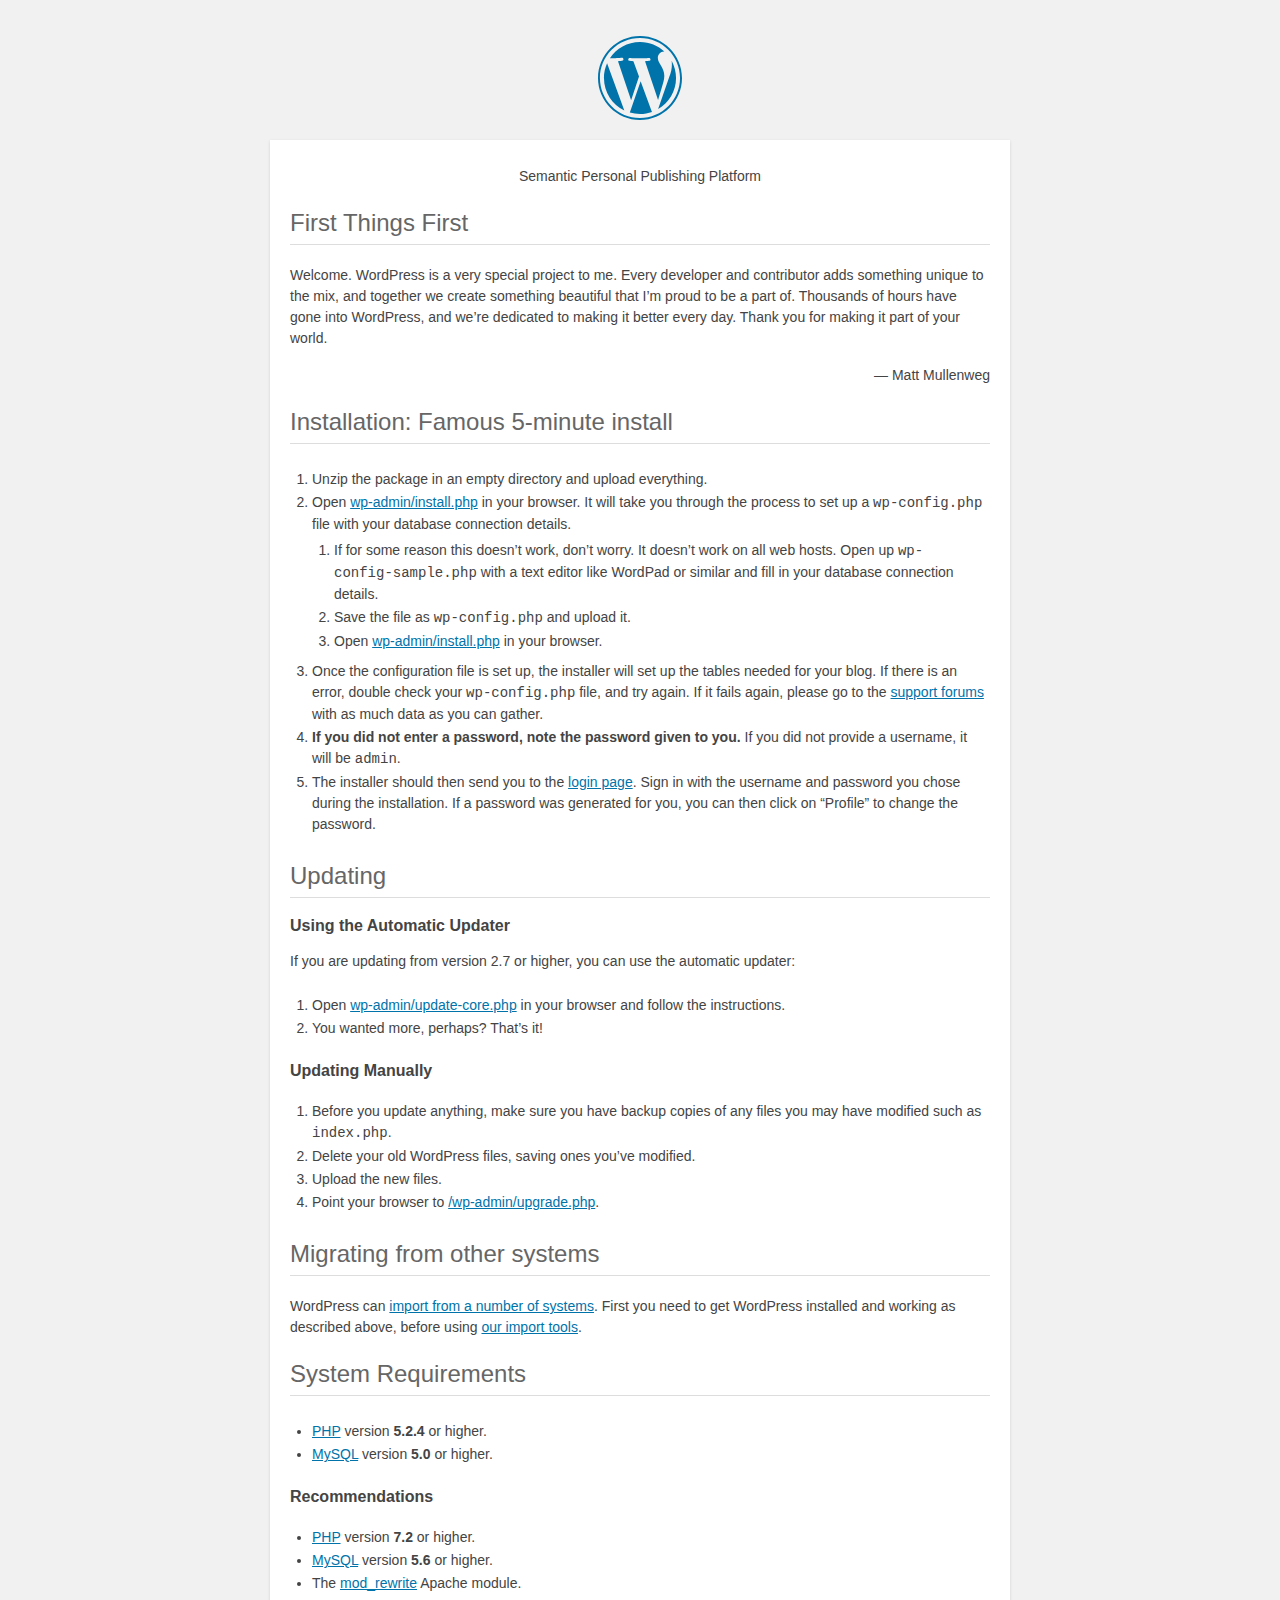
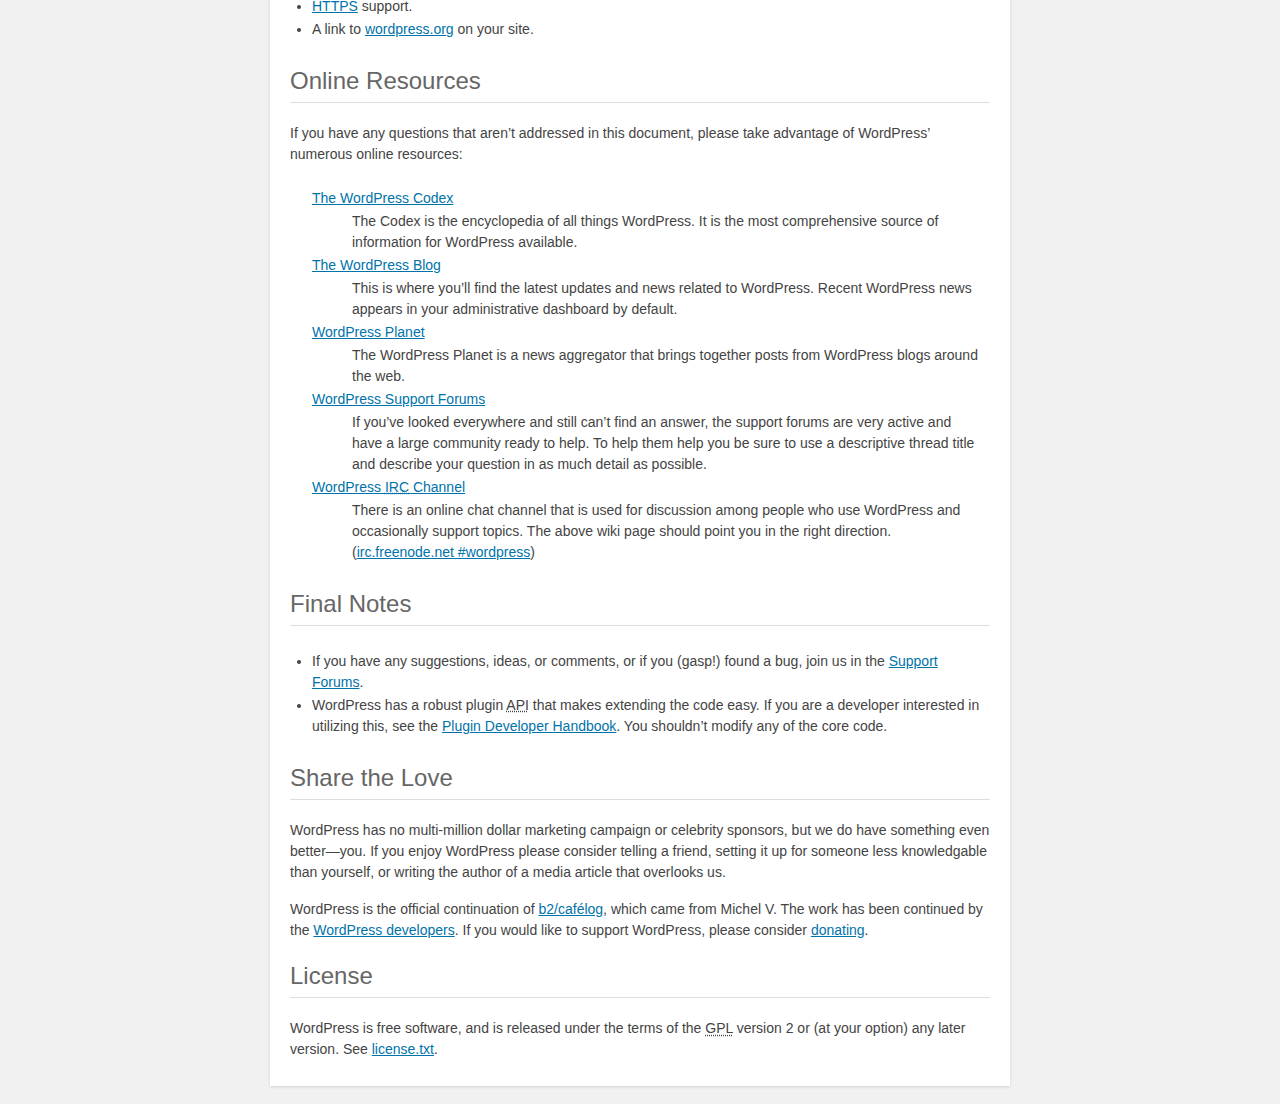
<file: wp-website/readme.html>
<!DOCTYPE html>
<html>
<head>
	<meta name="viewport" content="width=device-width" />
	<meta http-equiv="Content-Type" content="text/html; charset=utf-8" />
	<title>WordPress &#8250; ReadMe</title>
	<link rel="stylesheet" href="wp-admin/css/install.css?ver=20100228" type="text/css" />
</head>
<body>
<h1 id="logo">
	<a href="https://wordpress.org/"><img alt="WordPress" src="wp-admin/images/wordpress-logo.png" /></a>
</h1>
<p style="text-align: center">Semantic Personal Publishing Platform</p>

<h2>First Things First</h2>
<p>Welcome. WordPress is a very special project to me. Every developer and contributor adds something unique to the mix, and together we create something beautiful that I&#8217;m proud to be a part of. Thousands of hours have gone into WordPress, and we&#8217;re dedicated to making it better every day. Thank you for making it part of your world.</p>
<p style="text-align: right">&#8212; Matt Mullenweg</p>

<h2>Installation: Famous 5-minute install</h2>
<ol>
	<li>Unzip the package in an empty directory and upload everything.</li>
	<li>Open <span class="file"><a href="wp-admin/install.php">wp-admin/install.php</a></span> in your browser. It will take you through the process to set up a <code>wp-config.php</code> file with your database connection details.
		<ol>
			<li>If for some reason this doesn&#8217;t work, don&#8217;t worry. It doesn&#8217;t work on all web hosts. Open up <code>wp-config-sample.php</code> with a text editor like WordPad or similar and fill in your database connection details.</li>
			<li>Save the file as <code>wp-config.php</code> and upload it.</li>
			<li>Open <span class="file"><a href="wp-admin/install.php">wp-admin/install.php</a></span> in your browser.</li>
		</ol>
	</li>
	<li>Once the configuration file is set up, the installer will set up the tables needed for your blog. If there is an error, double check your <code>wp-config.php</code> file, and try again. If it fails again, please go to the <a href="https://wordpress.org/support/" title="WordPress support">support forums</a> with as much data as you can gather.</li>
	<li><strong>If you did not enter a password, note the password given to you.</strong> If you did not provide a username, it will be <code>admin</code>.</li>
	<li>The installer should then send you to the <a href="wp-login.php">login page</a>. Sign in with the username and password you chose during the installation. If a password was generated for you, you can then click on &#8220;Profile&#8221; to change the password.</li>
</ol>

<h2>Updating</h2>
<h3>Using the Automatic Updater</h3>
<p>If you are updating from version 2.7 or higher, you can use the automatic updater:</p>
<ol>
	<li>Open <span class="file"><a href="wp-admin/update-core.php">wp-admin/update-core.php</a></span> in your browser and follow the instructions.</li>
	<li>You wanted more, perhaps? That&#8217;s it!</li>
</ol>

<h3>Updating Manually</h3>
<ol>
	<li>Before you update anything, make sure you have backup copies of any files you may have modified such as <code>index.php</code>.</li>
	<li>Delete your old WordPress files, saving ones you&#8217;ve modified.</li>
	<li>Upload the new files.</li>
	<li>Point your browser to <span class="file"><a href="wp-admin/upgrade.php">/wp-admin/upgrade.php</a>.</span></li>
</ol>

<h2>Migrating from other systems</h2>
<p>WordPress can <a href="https://codex.wordpress.org/Importing_Content">import from a number of systems</a>. First you need to get WordPress installed and working as described above, before using <a href="wp-admin/import.php" title="Import to WordPress">our import tools</a>.</p>

<h2>System Requirements</h2>
<ul>
	<li><a href="https://secure.php.net/">PHP</a> version <strong>5.2.4</strong> or higher.</li>
	<li><a href="https://www.mysql.com/">MySQL</a> version <strong>5.0</strong> or higher.</li>
</ul>

<h3>Recommendations</h3>
<ul>
	<li><a href="https://secure.php.net/">PHP</a> version <strong>7.2</strong> or higher.</li>
	<li><a href="https://www.mysql.com/">MySQL</a> version <strong>5.6</strong> or higher.</li>
	<li>The <a href="https://httpd.apache.org/docs/2.2/mod/mod_rewrite.html">mod_rewrite</a> Apache module.</li>
	<li><a href="https://wordpress.org/news/2016/12/moving-toward-ssl/">HTTPS</a> support.</li>
	<li>A link to <a href="https://wordpress.org/">wordpress.org</a> on your site.</li>
</ul>

<h2>Online Resources</h2>
<p>If you have any questions that aren&#8217;t addressed in this document, please take advantage of WordPress&#8217; numerous online resources:</p>
<dl>
	<dt><a href="https://codex.wordpress.org/">The WordPress Codex</a></dt>
		<dd>The Codex is the encyclopedia of all things WordPress. It is the most comprehensive source of information for WordPress available.</dd>
	<dt><a href="https://wordpress.org/news/">The WordPress Blog</a></dt>
		<dd>This is where you&#8217;ll find the latest updates and news related to WordPress. Recent WordPress news appears in your administrative dashboard by default.</dd>
	<dt><a href="https://planet.wordpress.org/">WordPress Planet</a></dt>
		<dd>The WordPress Planet is a news aggregator that brings together posts from WordPress blogs around the web.</dd>
	<dt><a href="https://wordpress.org/support/">WordPress Support Forums</a></dt>
		<dd>If you&#8217;ve looked everywhere and still can&#8217;t find an answer, the support forums are very active and have a large community ready to help. To help them help you be sure to use a descriptive thread title and describe your question in as much detail as possible.</dd>
	<dt><a href="https://codex.wordpress.org/IRC">WordPress <abbr title="Internet Relay Chat">IRC</abbr> Channel</a></dt>
		<dd>There is an online chat channel that is used for discussion among people who use WordPress and occasionally support topics. The above wiki page should point you in the right direction. (<a href="irc://irc.freenode.net/wordpress">irc.freenode.net #wordpress</a>)</dd>
</dl>

<h2>Final Notes</h2>
<ul>
	<li>If you have any suggestions, ideas, or comments, or if you (gasp!) found a bug, join us in the <a href="https://wordpress.org/support/">Support Forums</a>.</li>
	<li>WordPress has a robust plugin <abbr title="application programming interface">API</abbr> that makes extending the code easy. If you are a developer interested in utilizing this, see the <a href="https://developer.wordpress.org/plugins/">Plugin Developer Handbook</a>. You shouldn&#8217;t modify any of the core code.</li>
</ul>

<h2>Share the Love</h2>
<p>WordPress has no multi-million dollar marketing campaign or celebrity sponsors, but we do have something even better&#8212;you. If you enjoy WordPress please consider telling a friend, setting it up for someone less knowledgable than yourself, or writing the author of a media article that overlooks us.</p>

<p>WordPress is the official continuation of <a href="http://cafelog.com/">b2/caf&#233;log</a>, which came from Michel V. The work has been continued by the <a href="https://wordpress.org/about/">WordPress developers</a>. If you would like to support WordPress, please consider <a href="https://wordpress.org/donate/" title="Donate to WordPress">donating</a>.</p>

<h2>License</h2>
<p>WordPress is free software, and is released under the terms of the <abbr title="GNU General Public License">GPL</abbr> version 2 or (at your option) any later version. See <a href="license.txt">license.txt</a>.</p>

</body>
</html>
</file>
<file: wp-website/wp-admin/css/install.css>
html {
	background: #f1f1f1;
	margin: 0 20px;
}

body {
	background: #fff;
	color: #444;
	font-family: -apple-system, BlinkMacSystemFont, "Segoe UI", Roboto, Oxygen-Sans, Ubuntu, Cantarell, "Helvetica Neue", sans-serif;
	margin: 140px auto 25px;
	padding: 20px 20px 10px 20px;
	max-width: 700px;
	-webkit-font-smoothing: subpixel-antialiased;
	box-shadow: 0 1px 3px rgba(0,0,0,0.13);
}

a {
	color: #0073aa;
}

a:hover,
a:active {
	color: #00a0d2;
}

a:focus {
	color: #124964;
	box-shadow:
		0 0 0 1px #5b9dd9,
		0 0 2px 1px rgba(30, 140, 190, .8);
}

.ie8 a:focus {
	outline: #5b9dd9 solid 1px;
}

h1, h2 {
	border-bottom: 1px solid #ddd;
	clear: both;
	color: #666;
	font-size: 24px;
	padding: 0;
	padding-bottom: 7px;
	font-weight: 400;
}

h3 {
	font-size: 16px;
}

p, li, dd, dt {
	padding-bottom: 2px;
	font-size: 14px;
	line-height: 1.5;
}

code, .code {
	font-family: Consolas, Monaco, monospace;
}

ul, ol, dl {
	padding: 5px 5px 5px 22px;
}

a img {
	border:0
}
abbr {
	border: 0;
	font-variant: normal;
}

fieldset {
	border: 0;
	padding: 0;
	margin: 0;
}

label {
	cursor: pointer;
}

#logo {
	margin: 6px 0 14px 0;
	padding: 0 0 7px 0;
	border-bottom: none;
	text-align:center
}
#logo a {
	background-image: url(../images/w-logo-blue.png?ver=20131202);
	background-image: none, url(../images/wordpress-logo.svg?ver=20131107);
	background-size: 84px;
	background-position: center top;
	background-repeat: no-repeat;
	color: #444; /* same as login.css */
	height: 84px;
	font-size: 20px;
	font-weight: 400;
	line-height: 1.3em;
	margin: -130px auto 25px;
	padding: 0;
	text-decoration: none;
	width: 84px;
	text-indent: -9999px;
	outline: none;
	overflow: hidden;
	display: block;
}

#logo a:focus {
	box-shadow: none;
}

.step {
	margin: 20px 0 15px;
}
.step, th {
	text-align: left;
	padding: 0;
}
.language-chooser.wp-core-ui .step .button.button-large {
	height: 36px;
	font-size: 14px;
	line-height: 33px;
	vertical-align: middle;
}
textarea {
	border: 1px solid #ddd;
	font-family: -apple-system, BlinkMacSystemFont, "Segoe UI", Roboto, Oxygen-Sans, Ubuntu, Cantarell, "Helvetica Neue", sans-serif;
	width: 100%;
	box-sizing: border-box;
}

.form-table {
	border-collapse: collapse;
	margin-top: 1em;
	width: 100%;
}

.form-table td {
	margin-bottom: 9px;
	padding: 10px 20px 10px 0;
	font-size: 14px;
	vertical-align: top
}

.form-table th {
	font-size: 14px;
	text-align: left;
	padding: 10px 20px 10px 0;
	width: 140px;
	vertical-align: top;
}

.form-table code {
	line-height: 18px;
	font-size: 14px;
}

.form-table p {
	margin: 4px 0 0 0;
	font-size: 11px;
}

.form-table input {
	line-height: 20px;
	font-size: 15px;
	padding: 3px 5px;
	border: 1px solid #ddd;
	box-shadow: inset 0 1px 2px rgba(0,0,0,0.07);
}

input,
submit {
	font-family: -apple-system, BlinkMacSystemFont, "Segoe UI", Roboto, Oxygen-Sans, Ubuntu, Cantarell, "Helvetica Neue", sans-serif;
}

.form-table input[type=text],
.form-table input[type=email],
.form-table input[type=url],
.form-table input[type=password] {
	width: 206px;
}

.form-table th p {
	font-weight: 400;
}

.form-table.install-success th,
.form-table.install-success td {
	vertical-align: middle;
	padding: 16px 20px 16px 0;
}

.form-table.install-success td p {
	margin: 0;
	font-size: 14px;
}

.form-table.install-success td code {
	margin: 0;
	font-size: 18px;
}

#error-page {
	margin-top: 50px;
}

#error-page p {
	font-size: 14px;
	line-height: 18px;
	margin: 25px 0 20px;
}

#error-page code, .code {
	font-family: Consolas, Monaco, monospace;
}

.wp-hide-pw > .dashicons {
	line-height: inherit;
}

#pass-strength-result {
	background-color: #eee;
	border: 1px solid #ddd;
	color: #23282d;
	margin: -2px 5px 5px 0px;
	padding: 3px 5px;
	text-align: center;
	width: 218px;
	box-sizing: border-box;
	opacity: 0;
}

#pass-strength-result.short {
	background-color: #f1adad;
	border-color: #e35b5b;
	opacity: 1;
}

#pass-strength-result.bad {
	background-color: #fbc5a9;
	border-color: #f78b53;
	opacity: 1;
}

#pass-strength-result.good {
	background-color: #ffe399;
	border-color: #ffc733;
	opacity: 1;
}

#pass-strength-result.strong {
	background-color: #c1e1b9;
	border-color: #83c373;
	opacity: 1;
}

#pass1.short, #pass1-text.short {
	border-color: #e35b5b;
}

#pass1.bad, #pass1-text.bad {
	border-color: #f78b53;
}

#pass1.good, #pass1-text.good {
	border-color: #ffc733;
}

#pass1.strong, #pass1-text.strong {
	border-color: #83c373;
}

.pw-weak {
	display: none;
}

.message {
	border-left: 4px solid #dc3232;
	padding: .7em .6em;
	background-color: #fbeaea;
}

/* rtl:ignore */
#dbname,
#uname,
#pwd,
#dbhost,
#prefix,
#user_login,
#admin_email,
#pass1,
#pass2 {
	direction: ltr;
}

#pass1-text,
.show-password #pass1 {
	display: none;
}

.show-password #pass1-text
{
	display: inline-block;
}

.form-table span.description.important {
	font-size: 12px;
}


/* localization */
body.rtl,
.rtl textarea,
.rtl input,
.rtl submit {
	font-family: Tahoma, sans-serif;
}

:lang(he-il) body.rtl,
:lang(he-il) .rtl textarea,
:lang(he-il) .rtl input,
:lang(he-il) .rtl submit {
	font-family: Arial, sans-serif;
}

@media only screen and (max-width: 799px) {
	body {
		margin-top: 115px;
	}
	#logo a {
		margin: -125px auto 30px;
	}
}

@media screen and ( max-width: 782px ) {

	.form-table {
		margin-top: 0;
	}

	.form-table th,
	.form-table td {
		display: block;
		width: auto;
		vertical-align: middle;
	}

	.form-table th {
		padding: 20px 0 0;
	}

	.form-table td {
		padding: 5px 0;
		border: 0;
		margin: 0;
	}

	textarea,
	input {
		font-size: 16px;
	}

	.form-table td input[type="text"],
	.form-table td input[type="email"],
	.form-table td input[type="url"],
	.form-table td input[type="password"],
	.form-table td select,
	.form-table td textarea,
	.form-table span.description {
		width: 100%;
		font-size: 16px;
		line-height: 1.5;
		padding: 7px 10px;
		display: block;
		max-width: none;
		box-sizing: border-box;
	}

}

body.language-chooser {
	max-width: 300px;
}

.language-chooser select {
	padding: 8px;
	width: 100%;
	display: block;
	border: 1px solid #ddd;
	background-color: #fff;
	color: #32373c;
	font-size: 16px;
	font-family: Arial, sans-serif;
	font-weight: 400;
}

.language-chooser p {
	text-align: right;
}

.screen-reader-input,
.screen-reader-text {
	border: 0;
	clip: rect(1px, 1px, 1px, 1px);
	-webkit-clip-path: inset(50%);
	clip-path: inset(50%);
	height: 1px;
	margin: -1px;
	overflow: hidden;
	padding: 0;
	position: absolute;
	width: 1px;
	word-wrap: normal !important;
}

.spinner {
	background: url(../images/spinner.gif) no-repeat;
	background-size: 20px 20px;
	visibility: hidden;
	opacity: 0.7;
	filter: alpha(opacity=70);
	width: 20px;
	height: 20px;
	margin: 2px 5px 0;
}

.step .spinner {
	display: inline-block;
	vertical-align: middle;
	margin-right: 15px;
}

.button.hide-if-no-js,
.hide-if-no-js {
	display: none;
}

/**
 * HiDPI Displays
 */
@media print,
  (-webkit-min-device-pixel-ratio: 1.25),
  (min-resolution: 120dpi) {

	.spinner {
		background-image: url(../images/spinner-2x.gif);
	}

}
</file>
